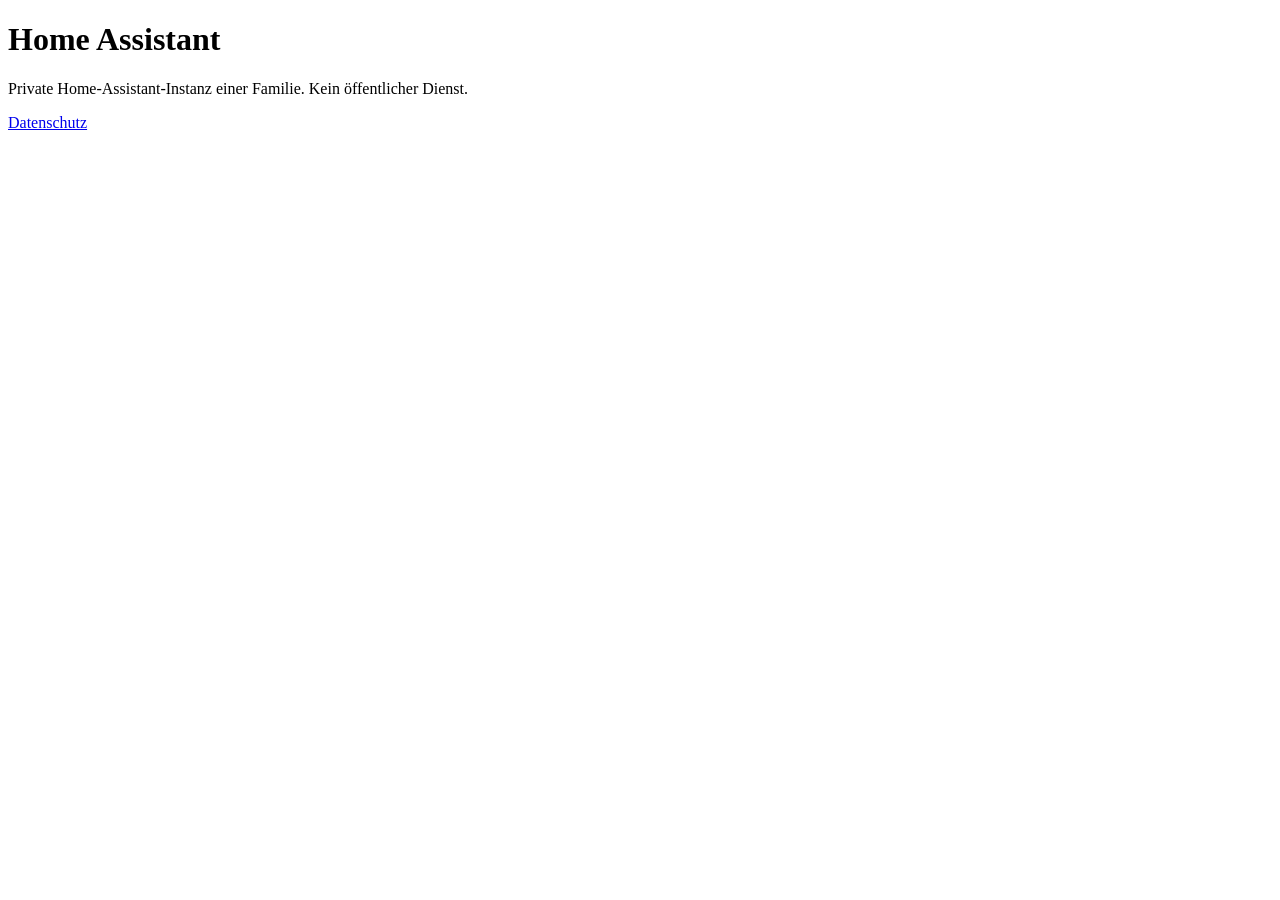
<file: index.html>
<!doctype html>
<html lang="de"><meta charset="utf-8"><title>Home Assistant – privat</title>
<h1>Home Assistant</h1>
<p>Private Home-Assistant-Instanz einer Familie. Kein öffentlicher Dienst.</p>
<p><a href="privacy.html">Datenschutz</a></p>
</html>
</file>
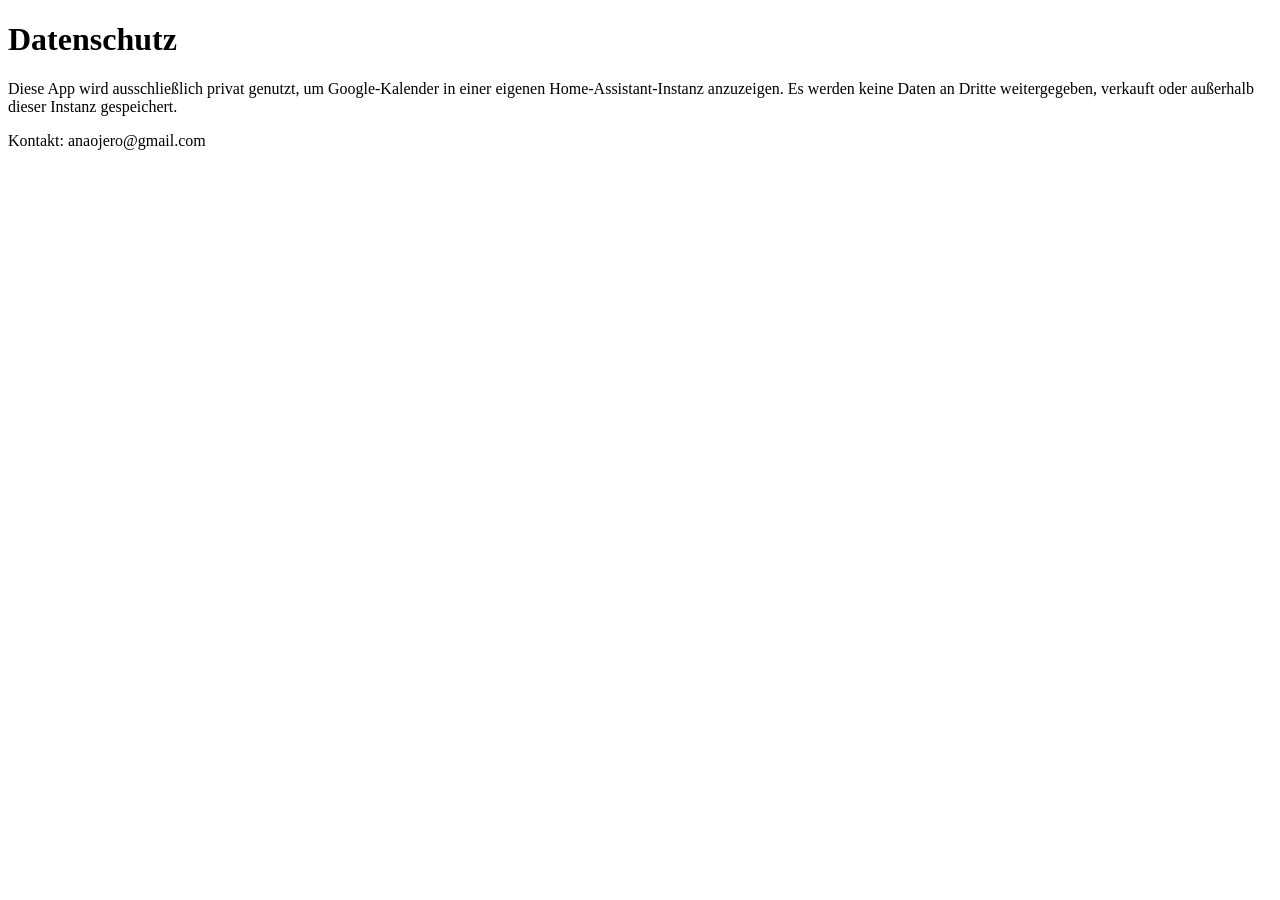
<file: privacy.html>
<!doctype html>
<html lang="de"><meta charset="utf-8"><title>Datenschutz</title>
<h1>Datenschutz</h1>
<p>Diese App wird ausschließlich privat genutzt, um Google-Kalender in einer eigenen Home-Assistant-Instanz anzuzeigen. Es werden keine Daten an Dritte weitergegeben, verkauft oder außerhalb dieser Instanz gespeichert.</p>
<p>Kontakt: anaojero@gmail.com</p>
</html>
</file>
